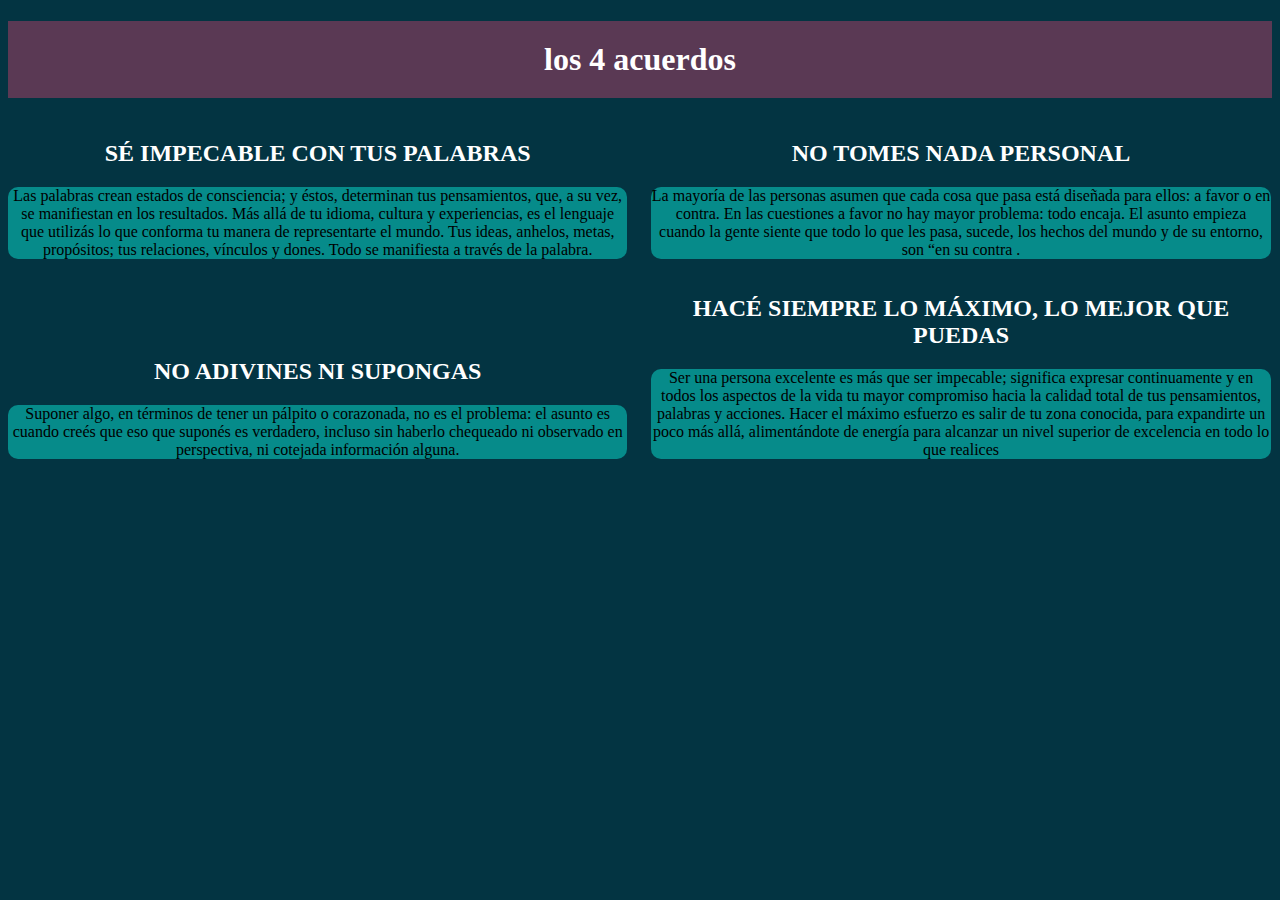
<file: ejercicioplanteado/index.html>
<!DOCTYPE html>
<html lang="en">
<head>
    <meta charset="UTF-8">
    <meta http-equiv="X-UA-Compatible" content="IE=edge">
    <meta name="viewport" content="width=device-width, initial-scale=1.0">
    <link rel="stylesheet" href="./styles.css">
    <title>ejercicioplanteado</title>
</head>
<body>
    <header>
        <h1 class="titulo">los 4 acuerdos</h1>
    </header>   
    <article>
        <section class="se_impecable">
            <h2>SÉ IMPECABLE CON TUS PALABRAS</h2>
            <p>Las palabras crean estados de consciencia; y éstos, determinan tus pensamientos, que, a su vez, se manifiestan en los resultados. 
                Más allá de tu idioma, cultura y experiencias, es el lenguaje que utilizás lo que conforma tu manera de representarte el mundo.
             Tus ideas, anhelos, metas, propósitos; tus relaciones, vínculos y dones. Todo se manifiesta a través de la palabra.</p>
        </section>
        <section class="no_tomes">
            <h2>NO TOMES NADA PERSONAL</h2>
            <P>La mayoría de las personas asumen que cada cosa que pasa está diseñada para ellos: a favor o 
                en contra. En las cuestiones a favor no hay mayor problema: todo encaja. El asunto empieza 
                cuando la gente siente que todo lo que les pasa, sucede, los hechos del mundo y de su entorno,
                son “en su contra . </P>
        </section>
        <section class="no_adivines">
            <h2>NO ADIVINES NI SUPONGAS</h2>
            <p>Suponer algo, en términos de tener un pálpito o corazonada, no es el problema: el asunto es 
                cuando creés que eso que suponés es verdadero, incluso sin haberlo chequeado ni observado en 
                perspectiva, ni cotejada información alguna.</p>
        </section>
        <section class="hace_siempre">
            <h2>HACÉ SIEMPRE LO MÁXIMO, LO MEJOR QUE PUEDAS</h2>
            <p>Ser una persona excelente es más que ser impecable; significa expresar continuamente y en todos
                los aspectos de la vida tu mayor compromiso hacia la calidad total de tus pensamientos, 
                palabras y acciones. Hacer el máximo esfuerzo es salir de tu zona conocida, para expandirte 
                un poco más allá, alimentándote de energía para alcanzar un nivel superior de excelencia en 
                todo lo que realices </p>
        </section>
    </article>
    
</body>
</html>
</file>
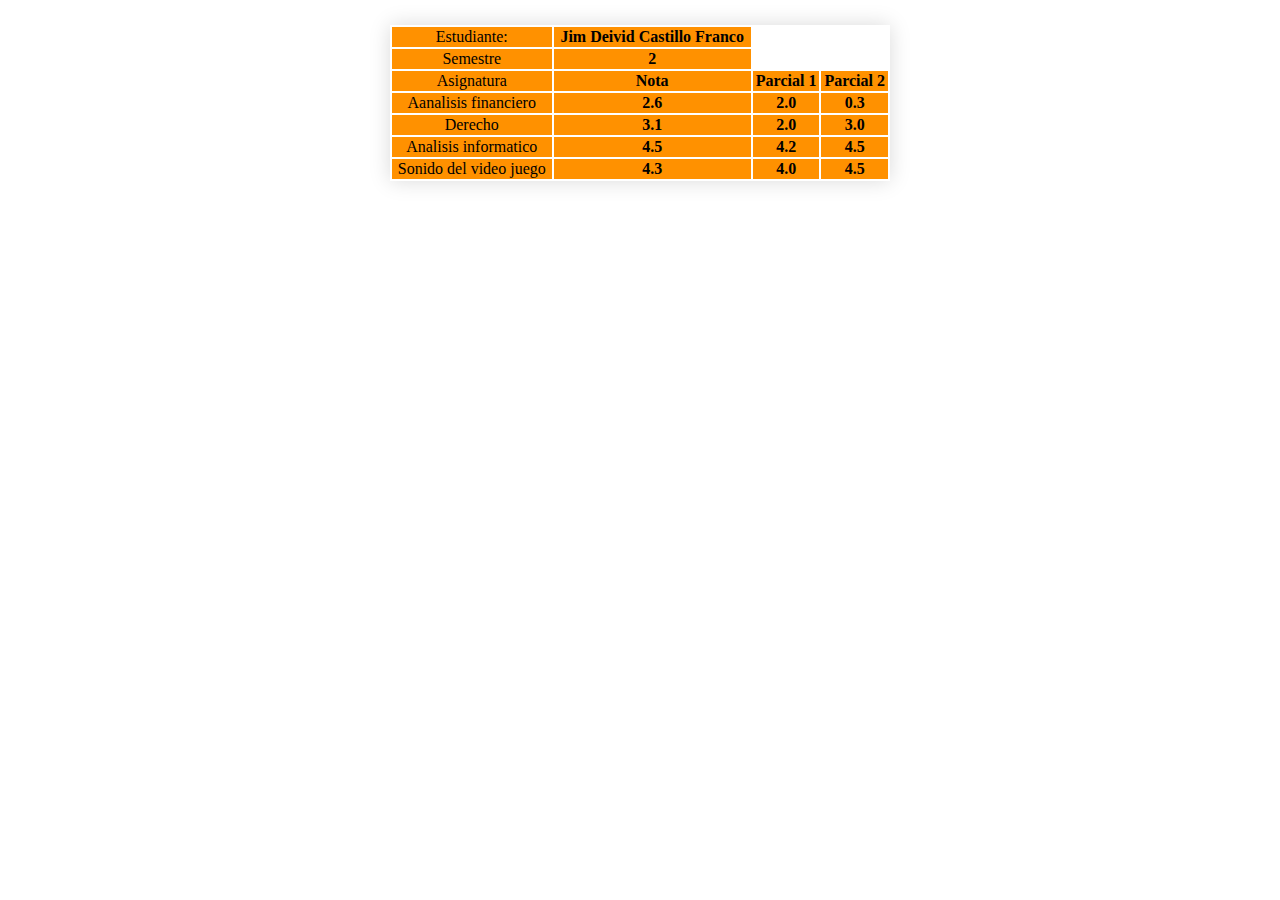
<file: tabla/index.html>
<!DOCTYPE html>
<html lang="es">
<head>
    <meta charset="UTF-8">
    <meta http-equiv="X-UA-Compatible" content="IE=edge">
    <meta name="viewport" content="width=device-width, initial-scale=1.0">
    <title>Tabla</title>
    <link rel="stylesheet" href="./styles.css">

</head>
<body>
    
<table class="styled-table">
    <thead>
        <tr>
            <td>Estudiante:</td>
            <th>Jim Deivid Castillo Franco</th>
        </tr>
        <tr>
            <td>Semestre</td>
            <th>2</th>
        </tr>
            <td>Asignatura</td>
            <th>Nota</th>
            <th>Parcial 1</th>
            <th>Parcial 2</th>
        </tr>
        <tr>
            <td>Aanalisis financiero</td>
            <th>2.6</th>
            <th>2.0</th>
            <th>0.3</th>
        </tr>
        <tr>
            <td>Derecho</td>
            <th>3.1</th>
            <th>2.0</th>
            <th>3.0</th>
        </tr>
        <tr>
            <td>Analisis informatico</td>
            <th>4.5</th>
            <th>4.2</th>
            <th>4.5</th>
        </tr>
        <tr>
            <td>Sonido del video juego</td>
            <th>4.3</th>
            <th>4.0</th>
            <th>4.5</th>
        </tr>
</table>

</body>
</html>
</file>
<file: ejercicioplanteado/styles.css>
.titulo{
    color: white;
    background-color: #5A3954;
    text-align: center;
    padding: 20px;
}
body{
    background-color: #033442;

}
h2{
    color: white;
    text-align: center;
    size: 50px;
}
p{
    border-radius: 10px;
    background-color: #068B8A;
    text-align: center;
    font-size: medium;
}
.se_impecable{
    width: 49%;
    display: inline-block;
    text-align: center;
    margin-right: 10px;
}
.no_tomes{
    margin-left: 10px;
    width: 49%;
    display: inline-block;
    text-align: center;
   
}
.no_adivines{
    margin-right: 10px;
    width: 49%;
    display: inline-block;
    text-align: center;
}
.hace_siempre{
    margin-left: 10px;
    width: 49%;
    display: inline-block;
    
}
</file>
<file: tabla/styles.css>
.styled-table{
    width: 65;
    text-align: center;
   margin: 25px 0;

   min-width: 500px;
   box-shadow: 0 0 20px rgba(0, 0, 0, 0.15);
   margin-left: auto;
   margin-right: auto;
}
.styled-table thead tr {
    background-color: rgb(255, 145, 0); 
    text-align: center;
}
</file>
